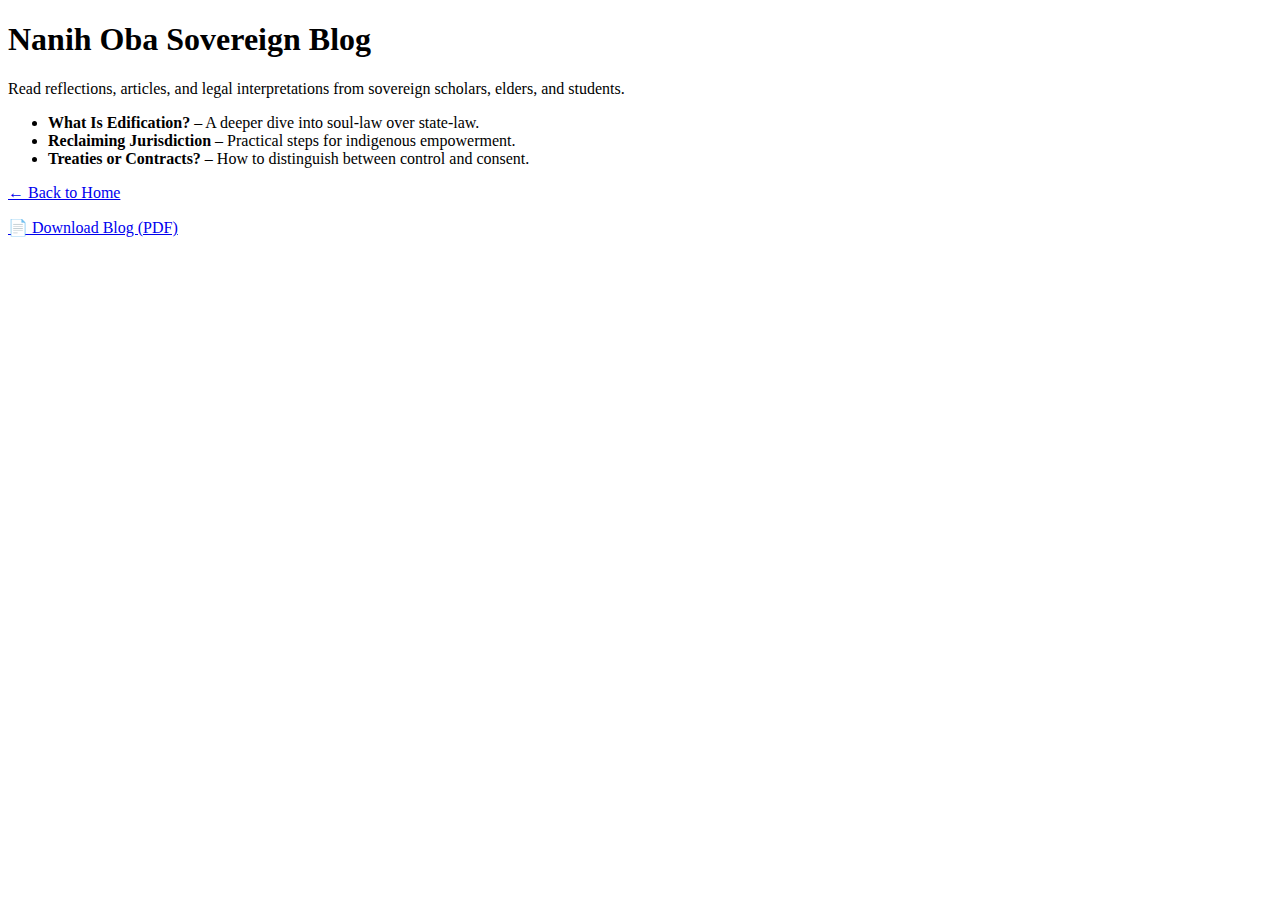
<file: blog.html>
<!DOCTYPE html>
<html lang="en">
<head><meta charset="UTF-8"><title>Blog - Nanih Oba University</title></head>
<body>
<h1>Nanih Oba Sovereign Blog</h1>
<p>Read reflections, articles, and legal interpretations from sovereign scholars, elders, and students.</p>
<ul>
    <li><strong>What Is Edification?</strong> – A deeper dive into soul-law over state-law.</li>
    <li><strong>Reclaiming Jurisdiction</strong> – Practical steps for indigenous empowerment.</li>
    <li><strong>Treaties or Contracts?</strong> – How to distinguish between control and consent.</li>
</ul>
<a href="index.html">← Back to Home</a>
</body>
</html>

<p><a href="blog.pdf" download>📄 Download Blog (PDF)</a></p>
</file>
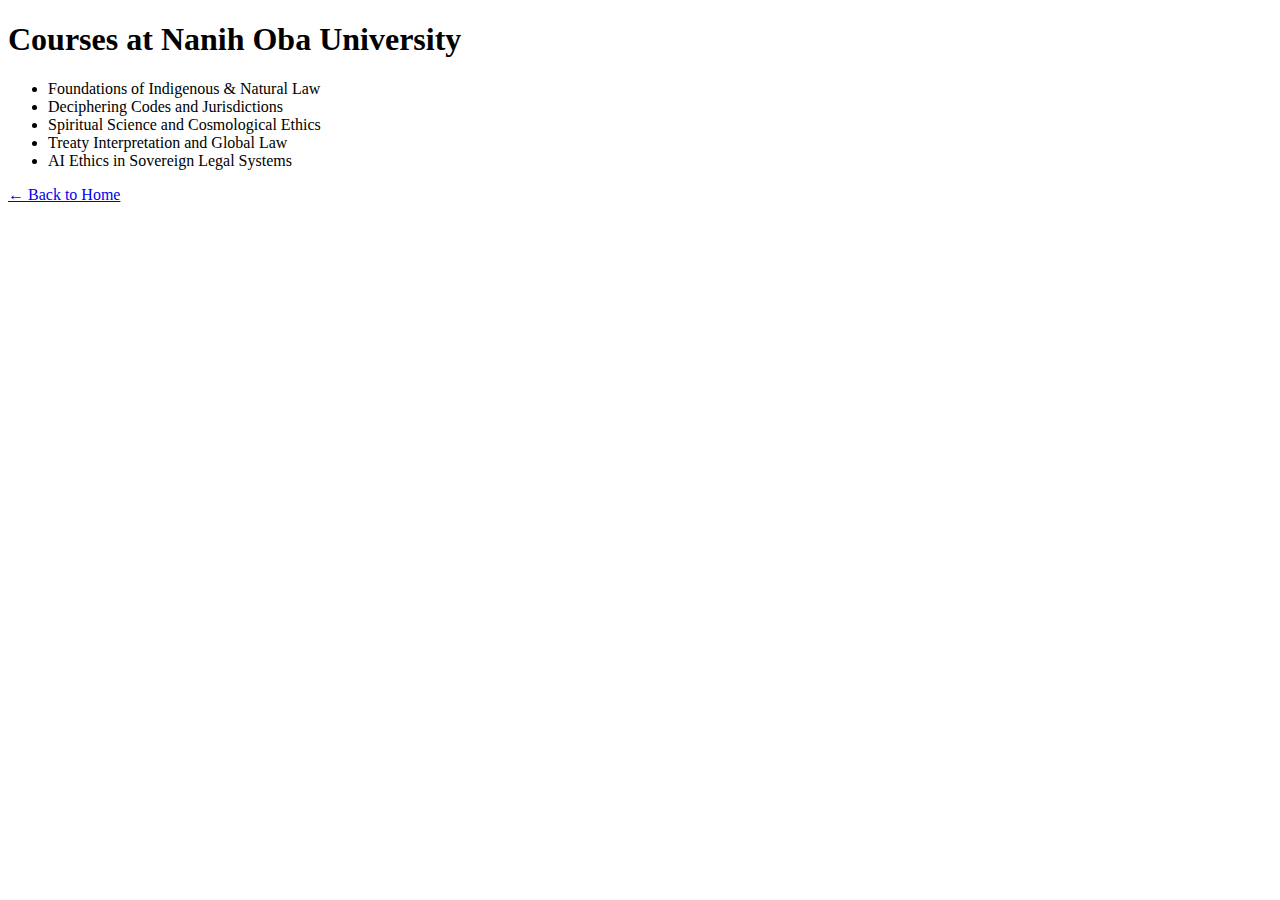
<file: courses.html>
<!DOCTYPE html>
<html lang="en">
<head><meta charset="UTF-8"><title>Courses - Nanih Oba University</title></head>
<body>
<h1>Courses at Nanih Oba University</h1>
<ul>
    <li>Foundations of Indigenous & Natural Law</li>
    <li>Deciphering Codes and Jurisdictions</li>
    <li>Spiritual Science and Cosmological Ethics</li>
    <li>Treaty Interpretation and Global Law</li>
    <li>AI Ethics in Sovereign Legal Systems</li>
</ul>
<a href="index.html">← Back to Home</a>
</body>
</html>
</file>
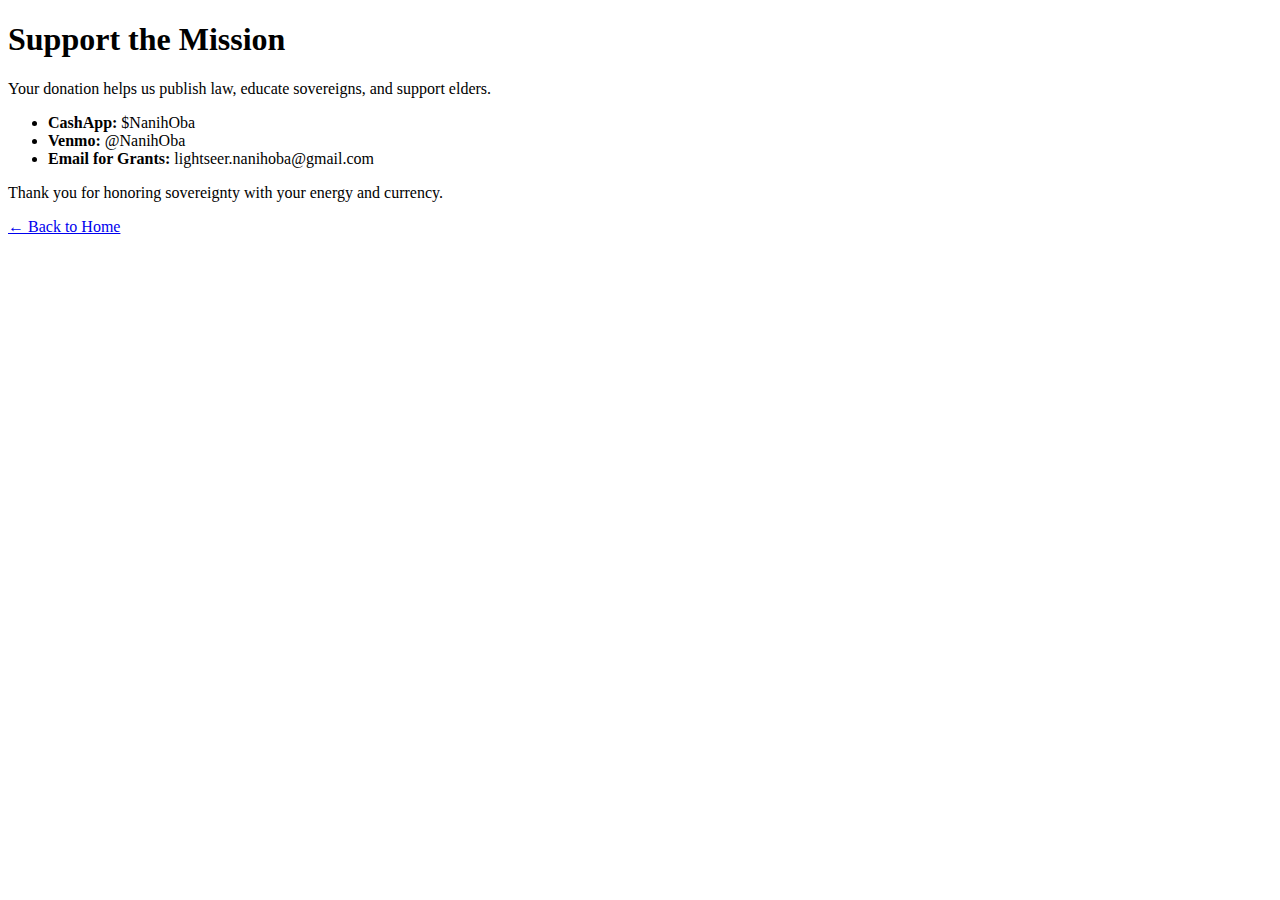
<file: donate.html>
<!DOCTYPE html>
<html lang="en">
<head><meta charset="UTF-8"><title>Donate - Nanih Oba University</title></head>
<body>
<h1>Support the Mission</h1>
<p>Your donation helps us publish law, educate sovereigns, and support elders.</p>
<ul>
    <li><strong>CashApp:</strong> $NanihOba</li>
    <li><strong>Venmo:</strong> @NanihOba</li>
    <li><strong>Email for Grants:</strong> lightseer.nanihoba@gmail.com</li>
</ul>
<p>Thank you for honoring sovereignty with your energy and currency.</p>
<a href="index.html">← Back to Home</a>
</body>
</html>
</file>
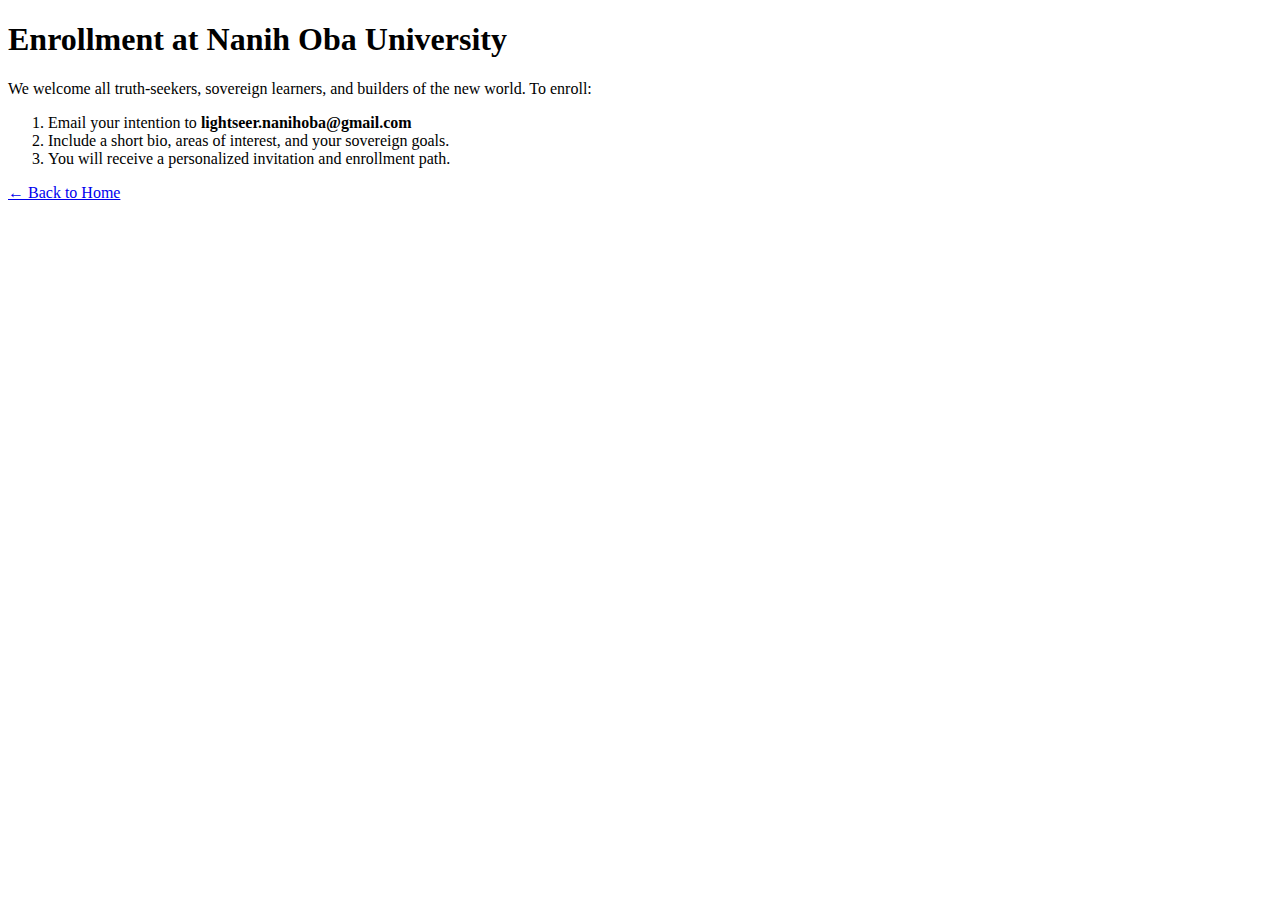
<file: enroll.html>
<!DOCTYPE html>
<html lang="en">
<head><meta charset="UTF-8"><title>Enroll - Nanih Oba University</title></head>
<body>
<h1>Enrollment at Nanih Oba University</h1>
<p>We welcome all truth-seekers, sovereign learners, and builders of the new world. To enroll:</p>
<ol>
    <li>Email your intention to <strong>lightseer.nanihoba@gmail.com</strong></li>
    <li>Include a short bio, areas of interest, and your sovereign goals.</li>
    <li>You will receive a personalized invitation and enrollment path.</li>
</ol>
<a href="index.html">← Back to Home</a>
</body>
</html>
</file>
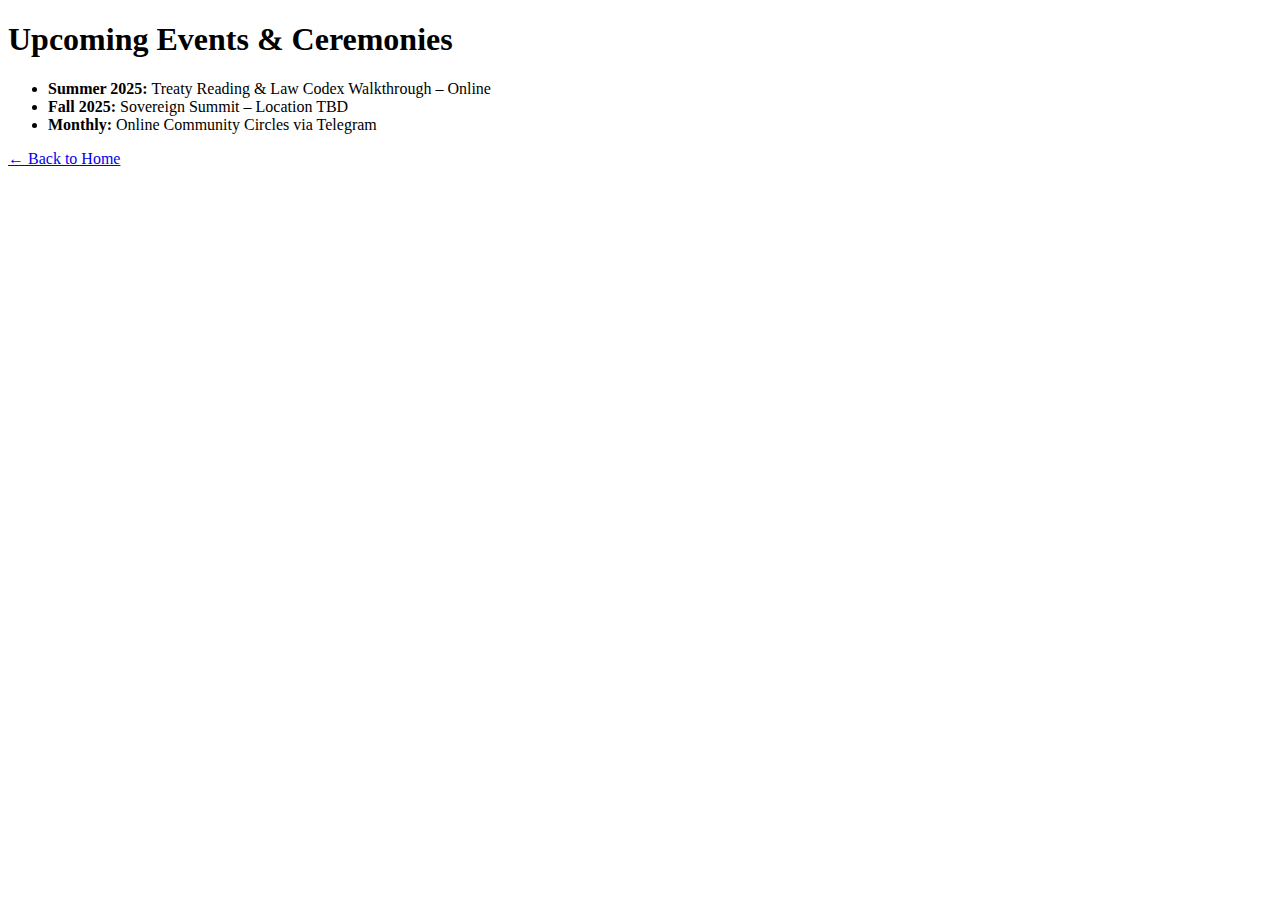
<file: events.html>
<!DOCTYPE html>
<html lang="en">
<head><meta charset="UTF-8"><title>Events - Nanih Oba University</title></head>
<body>
<h1>Upcoming Events & Ceremonies</h1>
<ul>
    <li><strong>Summer 2025:</strong> Treaty Reading & Law Codex Walkthrough – Online</li>
    <li><strong>Fall 2025:</strong> Sovereign Summit – Location TBD</li>
    <li><strong>Monthly:</strong> Online Community Circles via Telegram</li>
</ul>
<a href="index.html">← Back to Home</a>
</body>
</html>
</file>
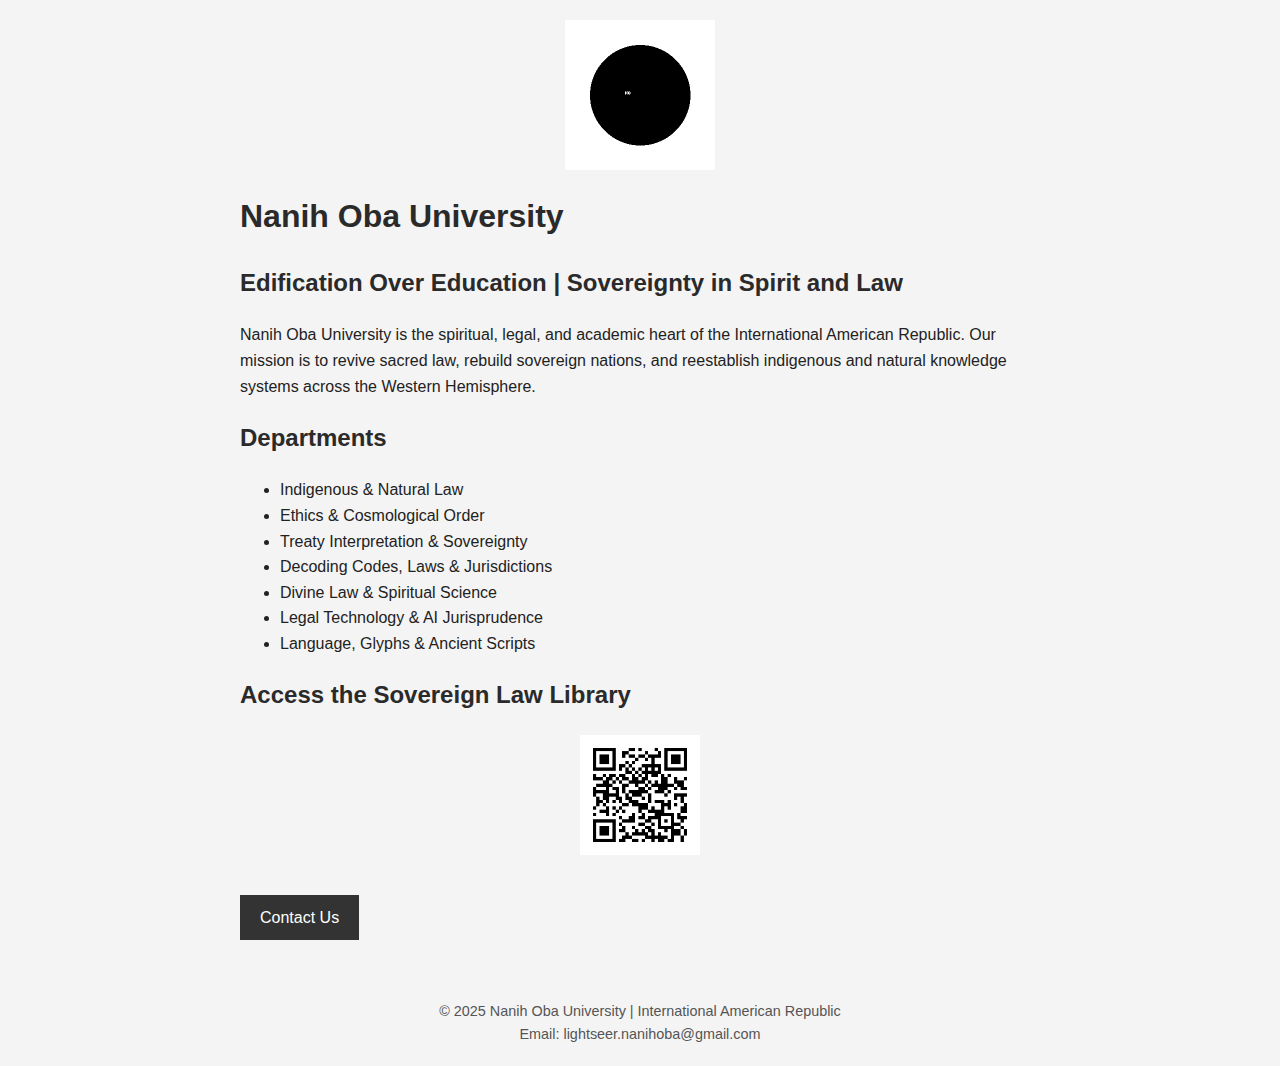
<file: Nanih_Oba_University_Website.html>
<!DOCTYPE html>
<html lang="en">
<head>
    <meta charset="UTF-8">
    <title>Nanih Oba University - International American Republic</title>
    <style>
        body { font-family: Arial, sans-serif; background: #f4f4f4; color: #222; line-height: 1.6; padding: 20px; max-width: 800px; margin: auto; }
        h1, h2 { color: #2a2a2a; }
        .logo { width: 150px; display: block; margin: 0 auto; }
        .qr { width: 120px; display: block; margin: 20px auto; }
        .cta { background: #333; color: white; padding: 10px 20px; display: inline-block; margin: 20px 0; text-decoration: none; }
        .footer { margin-top: 40px; font-size: 0.9em; text-align: center; color: #555; }
    </style>
</head>
<body>
    <img src="Nanih_Oba_Logo.png" alt="Nanih Oba Logo" class="logo">
    <h1>Nanih Oba University</h1>
    <h2>Edification Over Education | Sovereignty in Spirit and Law</h2>
    <p>Nanih Oba University is the spiritual, legal, and academic heart of the International American Republic. Our mission is to revive sacred law,
    rebuild sovereign nations, and reestablish indigenous and natural knowledge systems across the Western Hemisphere.</p>

    <h2>Departments</h2>
    <ul>
        <li>Indigenous & Natural Law</li>
        <li>Ethics & Cosmological Order</li>
        <li>Treaty Interpretation & Sovereignty</li>
        <li>Decoding Codes, Laws & Jurisdictions</li>
        <li>Divine Law & Spiritual Science</li>
        <li>Legal Technology & AI Jurisprudence</li>
        <li>Language, Glyphs & Ancient Scripts</li>
    </ul>

    <h2>Access the Sovereign Law Library</h2>
    <img src="Nanih_Oba_QR_Code.png" alt="QR Code" class="qr">

    <a href="mailto:lightseer.nanihoba@gmail.com" class="cta">Contact Us</a>

    <div class="footer">
        &copy; 2025 Nanih Oba University | International American Republic<br>
        Email: lightseer.nanihoba@gmail.com
    </div>
</body>
</html>
</file>
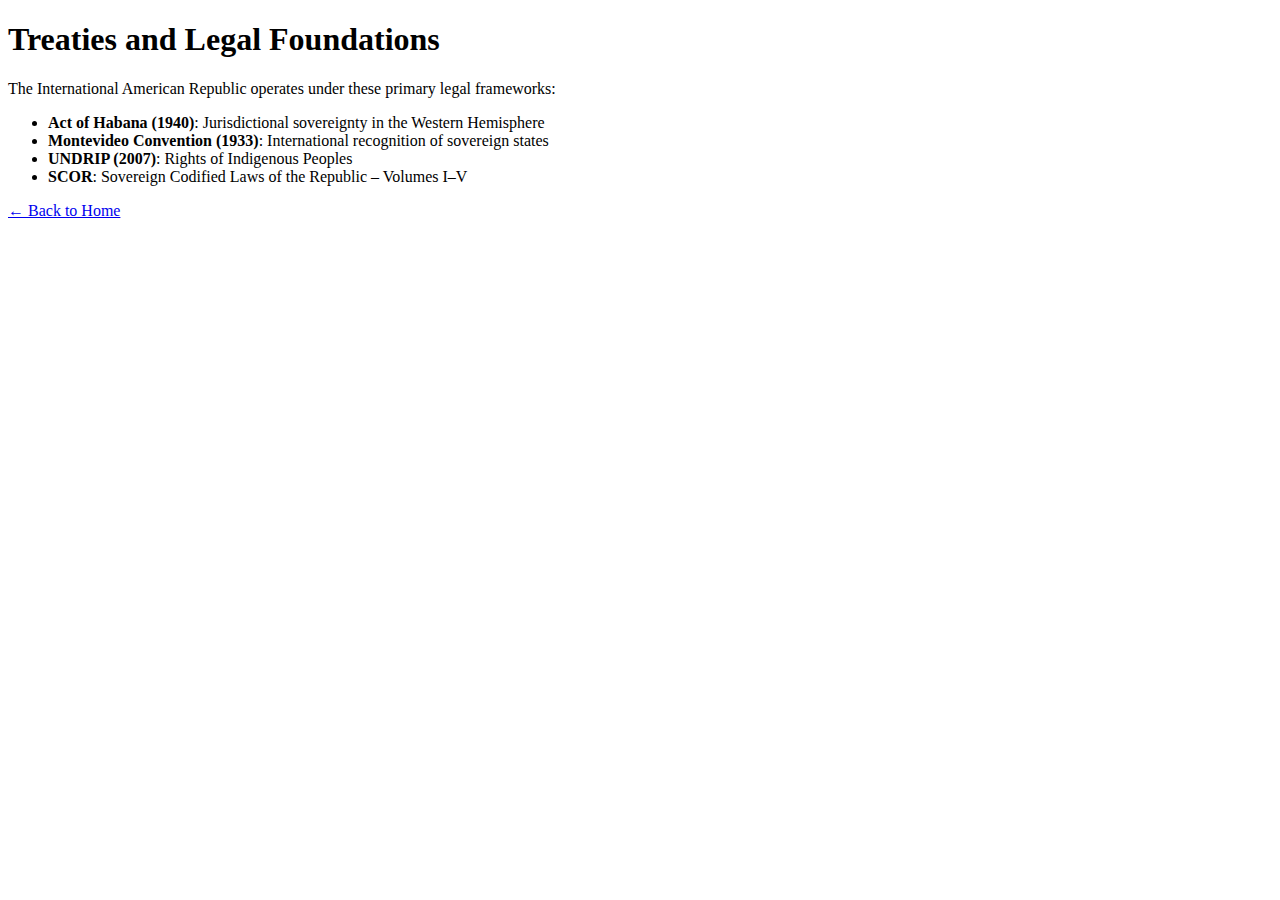
<file: treaties.html>
<!DOCTYPE html>
<html lang="en">
<head><meta charset="UTF-8"><title>Treaties - International American Republic</title></head>
<body>
<h1>Treaties and Legal Foundations</h1>
<p>The International American Republic operates under these primary legal frameworks:</p>
<ul>
    <li><strong>Act of Habana (1940)</strong>: Jurisdictional sovereignty in the Western Hemisphere</li>
    <li><strong>Montevideo Convention (1933)</strong>: International recognition of sovereign states</li>
    <li><strong>UNDRIP (2007)</strong>: Rights of Indigenous Peoples</li>
    <li><strong>SCOR</strong>: Sovereign Codified Laws of the Republic – Volumes I–V</li>
</ul>
<a href="index.html">← Back to Home</a>
</body>
</html>
</file>
